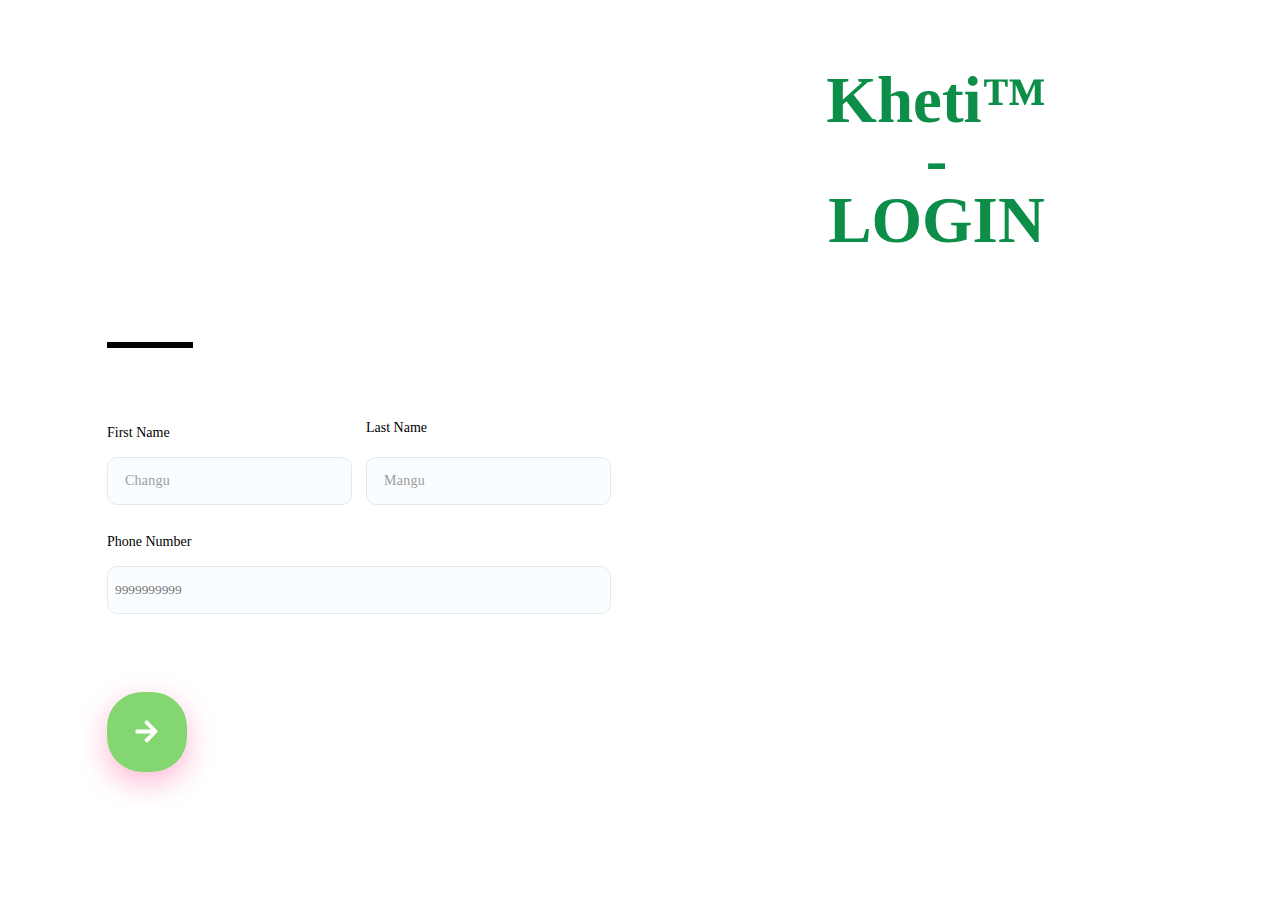
<file: index.html>
<!DOCTYPE html>
<html>
    <head>
        <title>Kheti - A one stop solution for farmers</title>
        <link rel="stylesheet" href="login.css">
        <script src="main.js"></script>
        <script src="main.js"></script>

    </head>
    <body>
        <div class="KhetiText">
            Kheti™ - LOGIN
        </div>
        <div class="Line">
        </div>
        <div class="FirstName">
            First Name
        </div>
        <input type="text" class="FirstNameBox" placeholder="Changu">
        <div class="LastName">
        Last Name
        </div>
        <input type="text" class="LastNameBox" placeholder="Mangu">
        <div class="PN">
            Phone Number
        </div>
        <input type="text" class="PNBox" placeholder="9999999999">
        <input type="button" class="ContinueButton" onclick="next()">
        <div class="Arrow">
            <svg width="23" height="23" viewBox="0 0 23 23" fill="black" xmlns="http://www.w3.org/2000/svg">
                <path d="M9.89269 1.82242L10.9938 0.692736C11.46 0.214401 12.2139 0.214401 12.6751 0.692736L22.3169 10.58C22.7831 11.0584 22.7831 11.8318 22.3169 12.3051L12.6751 22.1975C12.2089 22.6758 11.455 22.6758 10.9938 22.1975L9.89269 21.0678C9.42151 20.5843 9.43143 19.7956 9.91253 19.3224L15.889 13.4806H1.63468C0.975031 13.4806 0.444336 12.9361 0.444336 12.2593V10.6309C0.444336 9.95412 0.975031 9.40963 1.63468 9.40963H15.889L9.91253 3.56783C9.42647 3.09459 9.41655 2.30584 9.89269 1.82242Z" fill="white"/>
                </svg>
                
        </div>

    </body>
</html>
</file>
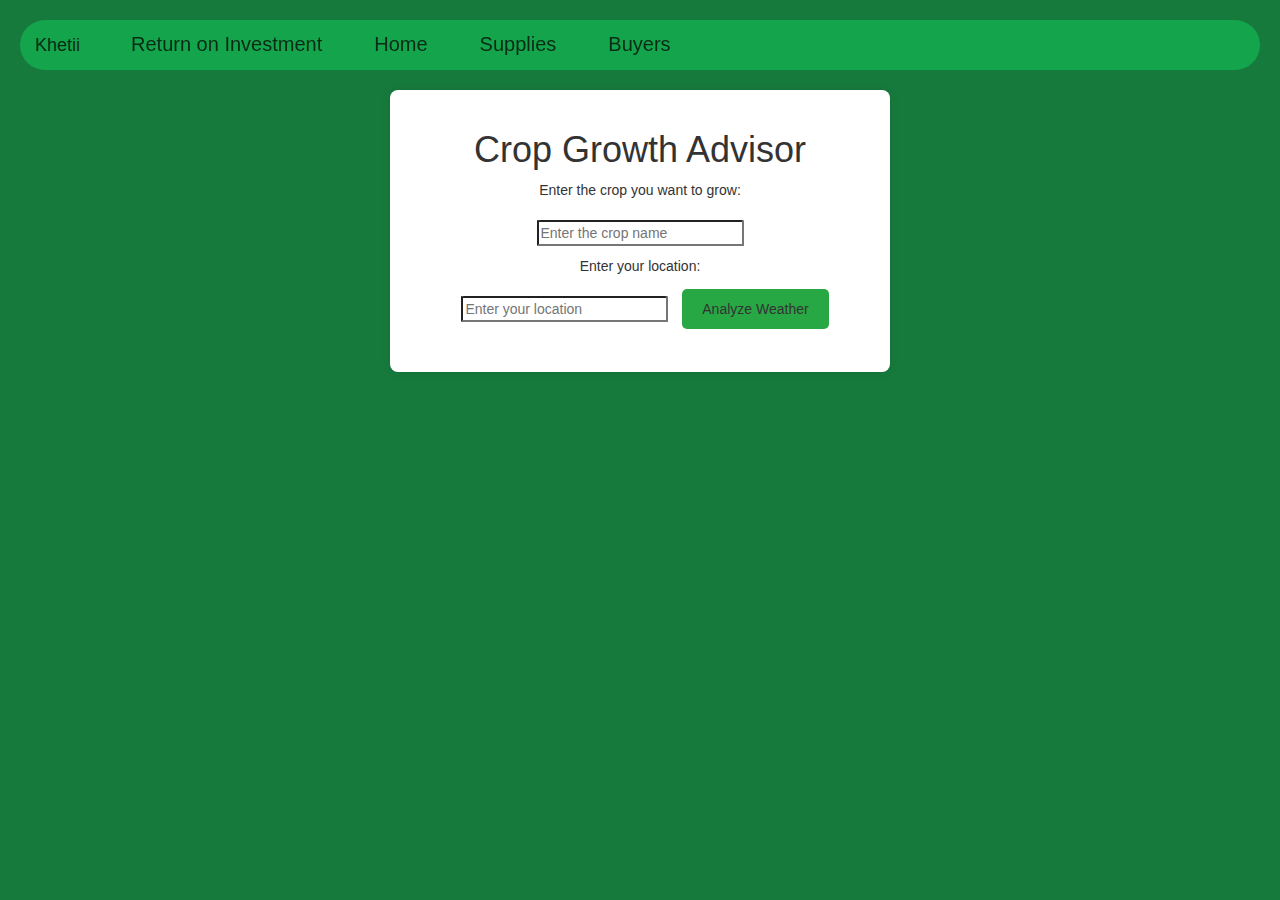
<file: crop growth advisor.html>
<!DOCTYPE html>
<html lang="en">
<head>
    <style>

        nav ul li a {
            display: block;
            color: white;
            text-align: center;
            padding: 14px 16px;
            text-decoration: none;
        }

        body {
            background-color: #177a3d; /* Dark green background color */
            font-family: Arial, sans-serif;
        }

        .container {
            text-align: center;
            background: white;
            padding: 20px;
            box-shadow: 0 0 10px rgba(0, 0, 0, 0.1);
            border-radius: 8px;
            width: 100%;
            max-width: 500px;
            margin: 20px auto; /* Center horizontally and add some margin at the top */
        }

        button {
            margin-top: 10px;
            padding: 10px 20px;
            font-size: 16px;
            cursor: pointer;
            background-color: #28a745;
            color: white;
            border: none;
            border-radius: 5px;
        }

        button:hover {
            background-color: #218838;
        }

        .result {
            margin-top: 20px;
        }
    </style>
        <meta name="viewport" content="width=device-width, initial-scale=1">

        <link rel="stylesheet" href="https://maxcdn.bootstrapcdn.com/bootstrap/3.4.0/css/bootstrap.min.css">
    
        <script src="https://ajax.googleapis.com/ajax/libs/jquery/3.4.1/jquery.min.js"></script>
    
        <script src="https://maxcdn.bootstrapcdn.com/bootstrap/3.4.0/js/bootstrap.min.js"></script>
    
        <link rel="stylesheet" href="https://cdnjs.cloudflare.com/ajax/libs/font-awesome/4.7.0/css/font-awesome.min.css">
    
        <link href="https://fonts.googleapis.com/css2?family=ZCOOL+KuaiLe&display=swap" rel="stylesheet">
    
        <link href="https://fonts.googleapis.com/css2?family=ZCOOL+XiaoWei&display=swap" rel="stylesheet">
    
        <link href="https://fonts.googleapis.com/css2?family=Viaoda+Libre&display=swap" rel="stylesheet">
        <script src="main.js"></script>
        <link rel="stylesheet" href="home.css">
</head>
<body style="background-color: #177a3d;">
   
    <nav class="navbar-inverse" style="position:sticky;top:0;z-index:99999;background-color: #14bb54;color: black;">

        <div class="navbar-header">
            <button type="button" class="navbar-toggle" data-toggle="collapse" data-target="#myNavbar" style="color: black;">
                <span class="icon-bar"></span>
                <span class="icon-bar"></span>
                <span class="icon-bar"></span>
            </button>
            <a class="navbar-brand" href="#" style="color: black; font-family: 'Lucida Sans', 'Lucida Sans Regular', 'Lucida Grande', 'Lucida Sans Unicode', Geneva, Verdana, sans-serif;">Khetii</a>
        </div>
        <div class="collapse navbar-collapse" id="myNavbar" style="color: black;">
            <ul class="nav navbar-nav">
                <li class="links"><a href="#Home" style="color: black;font-family:'Lucida Sans', 'Lucida Sans Regular', 'Lucida Grande', 'Lucida Sans Unicode', Geneva, Verdana, sans-serif;" onclick="ROI()">Return on Investment</a></li>
                <li class="links"><a href="#movie" style="color: black;font-family:'Lucida Sans', 'Lucida Sans Regular', 'Lucida Grande', 'Lucida Sans Unicode', Geneva, Verdana, sans-serif" onclick="HE()">Home</a></li>
                <li class="links"><a href="#akm" style="color: black;font-family:'Lucida Sans', 'Lucida Sans Regular', 'Lucida Grande', 'Lucida Sans Unicode', Geneva, Verdana, sans-serif" onclick="SS()">Supplies</a></li>
                <li class="links"><a href="#akm" style="color: black;font-family:'Lucida Sans', 'Lucida Sans Regular', 'Lucida Grande', 'Lucida Sans Unicode', Geneva, Verdana, sans-serif" onclick="BB()">Buyers</a></li>

            </ul>
        </div>
    </nav>

    <div class="container">
        <h1>Crop Growth Advisor</h1>
        <p>Enter the crop you want to grow:</p>
        <input type="text" id="cropName" placeholder="Enter the crop name" style="background-color: white; padding-right: 20px;border-radius: 2%; margin: 10px;" />
        <p>Enter your location:</p>
        <input type="text" id="location" placeholder="Enter your location" style="background-color: white; padding-right: 20px;border-radius: 2%; margin: 10px;"/>
        <button onclick="analyzeCrop()">Analyze Weather</button>
        <div id="result" class="result"></div>
    </div>

    <script>
        function analyzeCrop() {
            const cropName = document.getElementById("cropName").value.toLowerCase();
            const location = document.getElementById("location").value.toLowerCase();
            let weatherData = {
                'mumbai': { temperature: 30, humidity: 80, rainfall: 250 },
                'delhi': { temperature: 35, humidity: 40, rainfall: 50 },
                'bangalore': { temperature: 28, humidity: 60, rainfall: 120 }
            };
            let weather = weatherData[location] || { temperature: 25, humidity: 50, rainfall: 100 };

            let recommendation = "";

            if (cropName === "wheat") {
                if (weather.temperature >= 20 && weather.temperature <= 25 && weather.rainfall < 100) {
                    recommendation = "The weather is favorable for growing wheat.";
                } else {
                    recommendation = "The weather is not ideal for growing wheat.";
                }
            } else if (cropName === "rice") {
                if (weather.temperature >= 25 && weather.temperature <= 35 && weather.rainfall > 100) {
                    recommendation = "The weather is favorable for growing rice.";
                } else {
                    recommendation = "The weather is not ideal for growing rice.";
                }
            } else {
                recommendation = "No specific recommendation available for this crop.";
            }

            document.getElementById("result").innerHTML = `
                <p><strong>Crop:</strong> ${cropName.charAt(0).toUpperCase() + cropName.slice(1)}</p>
                <p><strong>Location:</strong> ${location.charAt(0).toUpperCase() + location.slice(1)}</p>
                <p><strong>Recommendation:</strong> ${recommendation}</p>
                <p><strong>Current Temperature:</strong> ${weather.temperature}°C</p>
                <p><strong>Current Humidity:</strong> ${weather.humidity}%</p>
                <p><strong>Current Rainfall:</strong> ${weather.rainfall}mm</p>
            `;}
    </script>
</body></html>
</file>
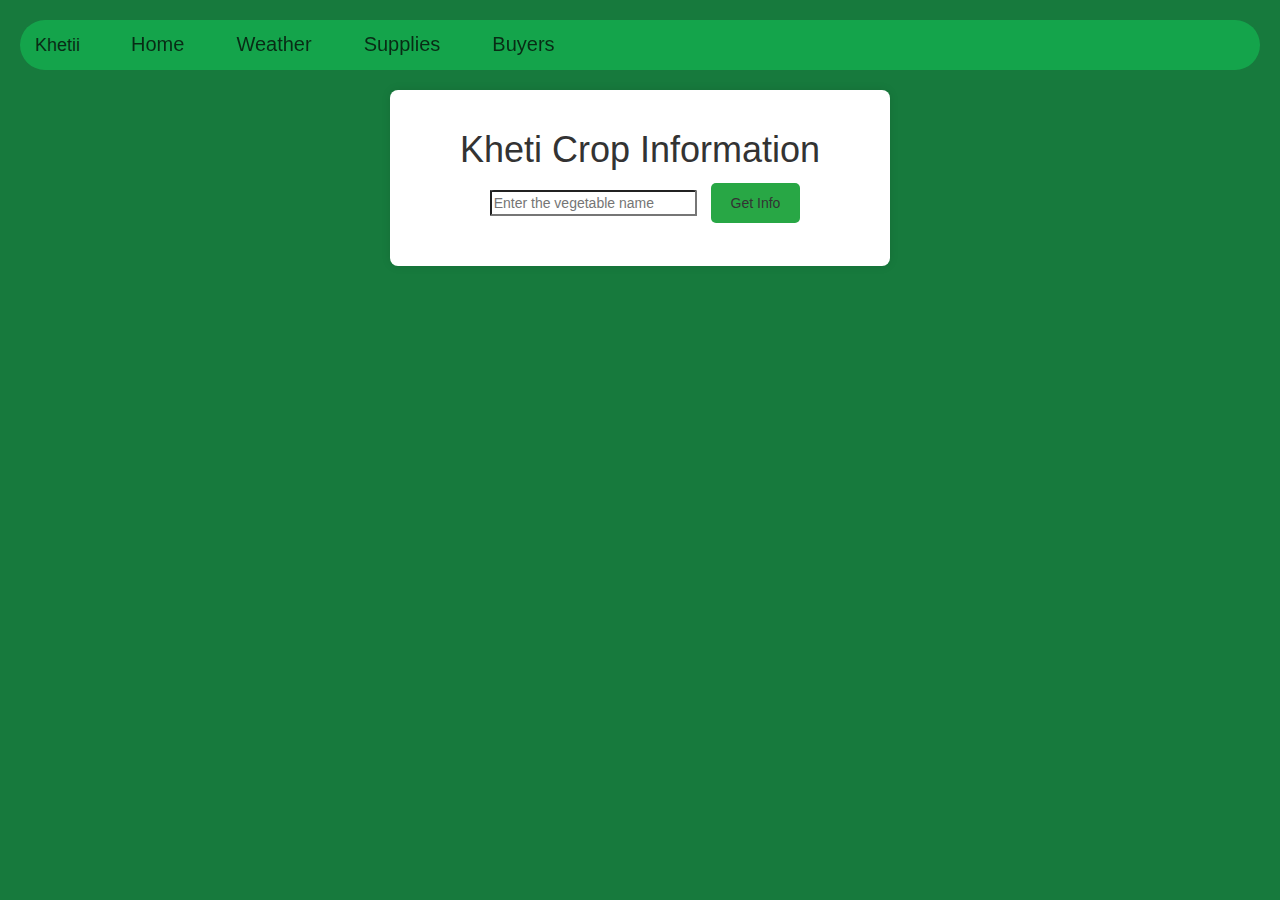
<file: crop return.html>
<!DOCTYPE html>
<html lang="en">
<head>
    <meta charset="UTF-8">
    <meta name="viewport" content="width=device-width, initial-scale=1.0">
    <title>Kheti Crop Info</title>
    <style>

        nav ul li a {
            display: block;
            color: white;
            text-align: center;
            padding: 14px 16px;
            text-decoration: none;
        }

        body {
            background-color: #177a3d; /* Dark green background color */
            font-family: Arial, sans-serif;
        }

        .container {
            text-align: center;
            background: white;
            padding: 20px;
            box-shadow: 0 0 10px rgba(0, 0, 0, 0.1);
            border-radius: 8px;
            width: 100%;
            max-width: 500px;
            margin: 20px auto; /* Center horizontally and add some margin at the top */
        }

        button {
            margin-top: 10px;
            padding: 10px 20px;
            font-size: 16px;
            cursor: pointer;
            background-color: #28a745;
            color: white;
            border: none;
            border-radius: 5px;
        }

        button:hover {
            background-color: #218838;
        }

        .result {
            margin-top: 20px;
        }
    </style>
        <meta name="viewport" content="width=device-width, initial-scale=1">

        <link rel="stylesheet" href="https://maxcdn.bootstrapcdn.com/bootstrap/3.4.0/css/bootstrap.min.css">
    
        <script src="https://ajax.googleapis.com/ajax/libs/jquery/3.4.1/jquery.min.js"></script>
    
        <script src="https://maxcdn.bootstrapcdn.com/bootstrap/3.4.0/js/bootstrap.min.js"></script>
    
        <link rel="stylesheet" href="https://cdnjs.cloudflare.com/ajax/libs/font-awesome/4.7.0/css/font-awesome.min.css">
    
        <link href="https://fonts.googleapis.com/css2?family=ZCOOL+KuaiLe&display=swap" rel="stylesheet">
    
        <link href="https://fonts.googleapis.com/css2?family=ZCOOL+XiaoWei&display=swap" rel="stylesheet">
    
        <link href="https://fonts.googleapis.com/css2?family=Viaoda+Libre&display=swap" rel="stylesheet">
        <script src="main.js"></script>
        <link rel="stylesheet" href="home.css">

</head>
<body style="background-color: #177a3d;">
   
    <nav class="navbar-inverse" style="position:sticky;top:0;z-index:99999;background-color: #14bb54;color: black;">

        <div class="navbar-header">
            <button type="button" class="navbar-toggle" data-toggle="collapse" data-target="#myNavbar" style="color: black;">
                <span class="icon-bar"></span>
                <span class="icon-bar"></span>
                <span class="icon-bar"></span>
            </button>
            <a class="navbar-brand" href="#" style="color: black; font-family: 'Lucida Sans', 'Lucida Sans Regular', 'Lucida Grande', 'Lucida Sans Unicode', Geneva, Verdana, sans-serif;">Khetii</a>
        </div>
        <div class="collapse navbar-collapse" id="myNavbar" style="color: black;">
            <ul class="nav navbar-nav">
                <li class="links"><a href="#Home" style="color: black;font-family:'Lucida Sans', 'Lucida Sans Regular', 'Lucida Grande', 'Lucida Sans Unicode', Geneva, Verdana, sans-serif;" onclick="HE()">Home</a></li>
                <li class="links"><a href="#movie" style="color: black;font-family:'Lucida Sans', 'Lucida Sans Regular', 'Lucida Grande', 'Lucida Sans Unicode', Geneva, Verdana, sans-serif" onclick="WE()">Weather</a></li>
                <li class="links"><a href="#akm" style="color: black;font-family:'Lucida Sans', 'Lucida Sans Regular', 'Lucida Grande', 'Lucida Sans Unicode', Geneva, Verdana, sans-serif" onclick="SS()">Supplies</a></li>
                <li class="links"><a href="#akm" style="color: black;font-family:'Lucida Sans', 'Lucida Sans Regular', 'Lucida Grande', 'Lucida Sans Unicode', Geneva, Verdana, sans-serif" onclick="BB()">Buyers</a></li>

            </ul>
        </div>
    </nav>

    <div class="container">
        <h1>Kheti Crop Information</h1>
        <input type="text" id="vegName" placeholder="Enter the vegetable name" style="background-color: white; padding-right: 20px;border-radius: 2%; margin: 10px;" />
        <button onclick="getVegInfo()">Get Info</button>
        <div id="result" class="result"></div>
    </div>

    <script>
        const vegetableData = {};

        function getVegInfo() {
            const vegName = document.getElementById("vegName").value.toLowerCase();

            if (!vegetableData[vegName]) {

                const pricePerKg = `₹${(Math.random() * 100 + 10).toFixed(2)} per kg`; 
                const timeToGrow = `${Math.floor(Math.random() * 6) + 2} months`;
                const roi = `${(Math.random() * 30 + 5).toFixed(2)}% ROI`;

                vegetableData[vegName] = {
                    price: pricePerKg,
                    time: timeToGrow,
                    return: roi
                };
            }

            // Retrieve the stored values
            const info = vegetableData[vegName];

            // Display the information
            document.getElementById("result").innerHTML = `
                <p><strong>Vegetable:</strong> ${vegName.charAt(0).toUpperCase() + vegName.slice(1)}</p>
                <p><strong>Price:</strong> ${info.price}</p>
                <p><strong>Time to Grow:</strong> ${info.time}</p>
                <p><strong>Return on Investment:</strong> ${info.return}</p>
            `;
        }
    </script>
</body>
</html>
</file>
<file: login.css>
.KhetiText{
position: absolute;
width: 233px;
height: 60px;
left: 820px;
top: 70px;

font-family: League Spartan;
font-style: normal;
font-weight: 900;
font-size: 65px;
line-height: 60px;
color: #0C8D48;
text-align: center;
}
.Line{
position: absolute;
width: 80px;
height: 0px;
left: 107px;
top: 342px;

border: 3px solid #000000;

}

.FirstName{

position: absolute;
width: 430px;
height: 21px;
left: 107px;
top: 422px;

font-family: 'Poppins';
font-style: normal;
font-weight: 400;
font-size: 14px;
line-height: 21px;


color: #000000;


}

.FirstNameBox{

box-sizing: border-box;

position: absolute;
width: 245px;
height: 48px;
left: 107px;
top: 457px;

background: #FAFDFF;
border: 1px solid #E8E8E8;
border-radius: 10px;
outline: none;
}

.FirstNameBox::placeholder {

    padding-left: 10px; 
    font-family: 'Poppins';
    font-style: normal;
    font-weight: 400;
    font-size: 14px;
    line-height: 28px;
    letter-spacing: 0.25px;
    color: #000000;
    opacity: 0.4;
}

.FirstNameBox[type="text"] {

    text-indent: 5px;
    font-family: 'Poppins';
}

.LastName{

position: absolute;
width: 380px;
height: 21px;
left: 366px;
top: 417px;

font-family: 'Poppins';
font-style: normal;
font-weight: 400;
font-size: 14px;
line-height: 21px;


color: #000000;


}

.LastNameBox{


box-sizing: border-box;

position: absolute;
width: 245px;
height: 48px;
left: 366px;
top: 457px;

background: #FAFDFF;
border: 1px solid #E8E8E8;
border-radius: 10px;
outline: none;
}
.LastNameBox::placeholder {

    padding-left: 10px;
    font-family: 'Poppins';
    font-style: normal;
    font-weight: 400;
    font-size: 14px;
    line-height: 28px;
    letter-spacing: 0.25px;
    color: #000000;
    opacity: 0.4;
}

.LastNameBox[type="text"] {

    text-indent: 5px;
    font-family: 'Poppins';
}

.PN{


position: absolute;
width: 630px;
height: 21px;
left: 107px;
top: 531px;

font-family: 'Poppins';
font-style: normal;
font-weight: 400;
font-size: 14px;
line-height: 21px;


color: #000000;


}

.PNBox{


box-sizing: border-box;

position: absolute;
width: 504px;
height: 48px;
left: 107px;
top: 566px;

background: #FAFDFF;
border: 1px solid #E8E8E8;
border-radius: 10px;
outline: none;
}

.PNBox[type="text"] {

    text-indent: 5px;
    font-family: 'Poppins';
}
.Arrow {

    position: absolute;
    left: 135px;
    top: 720px;
    width: 20px;
    height: 20px;
    background: none;
    pointer-events: none;
}

.ContinueButton{


position: absolute;
width: 80px;
height: 80px;
left: 107px;
top: 692px;

background: rgba(74, 194, 44, 0.68);
box-shadow: 0px 10px 30px #FFB7D5;
border-radius: 35px;
outline: none !important;
border: none;
transition: all 0.5s ease;
}

.ContinueButton:hover {
    transform: scale(1.1);
    transition: all 0.5s ease;
}

.ContinueButton:active {
    transform: scale(0.9);
    transition: all 0.2s ease;
}


/* Made By Ahan Das */
</file>
<file: home.css>
body {
    background-color: #177a3d;
  }
  .links{
    font-size: 20px;
    color: black;
    margin-left: 20px;
}
.links:hover{
    background-color: #0d5c2c;
    font-size: 25px;
} 
.row::after{
    content: "";
    clear: both;
    display: inline;
}
.mainDiv{
    text-align: center;
    float: left;
    padding: 10px;
    border: 1px solid purple;
    text-align: center;
    margin: 10px;
}
.mainDiv img{
    width:300px;
    height: 150px;
    margin: 10px;
}
.lp{
font-family:Impact, Haettenschweiler, 'Arial Narrow Bold', sans-serif;
}
.movie_head{
    font-size: 20px;
    padding: 6px 22px;
    border-radius: 10px;
    margin-bottom: 10px;
    width: 100%;
    display: inline-block;
    margin-top: 20px;
}
.movie_head i{
    float: right;
}
#pkmnicu img{
    height: 500px;
    width:1000px; 
}
#pkmnicu p{
    font-size: 50px;
    color: aquamarine;
    font-family: 'ZCOOL XiaoWei', serif;
}
#pkmn img{
    width: 500px;
    height:300px; 
}
#pkmn p{
    font-size: 50px;
    color: aquamarine;
    font-family: 'ZCOOL XiaoWei', serif;
}
.main{
   text-align: center;
    float: left;
    padding: 10px;
    border: 1px solid black;
    text-align: center;
    margin: 10px;
    margin-left: 20px;
    font-size: 20px;
}
.nd{
 margin-top: 40px;   
}
.main img{
    width: 500px;
    height: 250px;
}
.mn{
    font-family: 'Viaoda Libre', cursive;
    font-size: 50px;
}
.book{
    cursor: pointer;}
.book hr{
    margin-bottom: 10px;
}
.modal-content{
margin-top: 100px;
}
.img_modal{
    display: inline-block;
}
.p_modal{
    margin-top: 10px;
}
.modal-body{
    text-align: center;
}
#amk iframe
{
    width: 100%;
}
 
input
{
    background: grey
}
#am {
    margin-left: 100px;
}
  .navbar-inverse {
    background-color: #14bb54;
    margin: 20px;
    border-radius: 26px;
    opacity: 65%;
    position: float;
  }
  
  .navbar-inverse ul {
    list-style-type: none;
    margin: 25;
    padding: 25;
    overflow: hidden;
  }
  
  .navbar-inverse ul li {
    float: left;
  }
  
  .navbar-inverse ul li a {
    display: block;
    color: black;
    text-align: center;
    padding: 14px 16px;
    text-decoration: none;
  }
  
  .navbar-inverse ul li a:hover {
    background-color: #0d5c2c;
    
  }
  video {
    display: block;
    margin: auto;
    margin-top: -200px;
  }
  .box {
    width: 500px; 
    height: 100px;  
    border: solid 5px #000;
    border-color: #177a3d transparent transparent transparent;
    border-radius: 50%/100px 100px 0 0;
    width:99%;
    margin-top: -800;
  }
</file>
